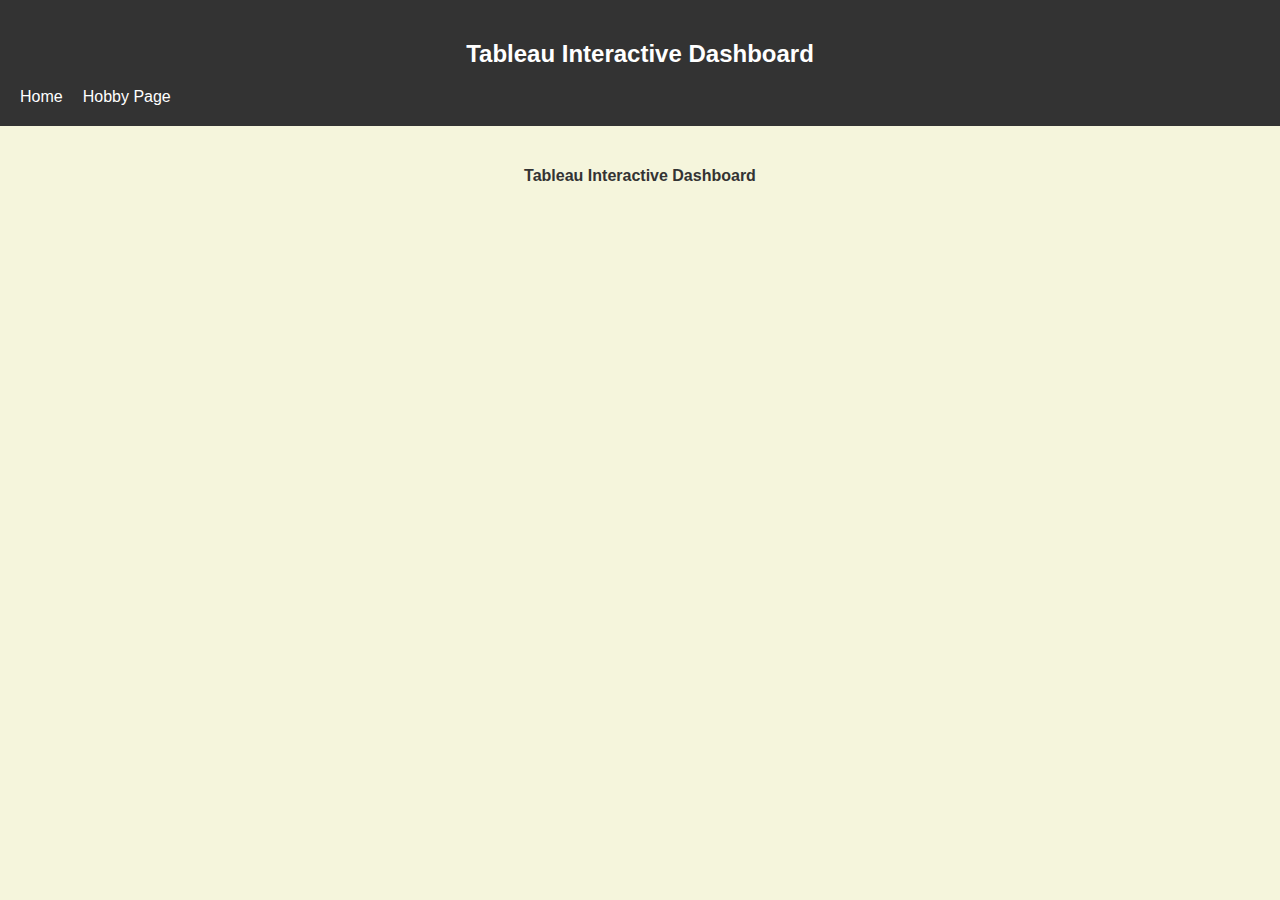
<file: dashboard.html>
<!DOCTYPE html>
<html lang="en">
<head>
    <meta charset="UTF-8">
    <meta name="viewport" content="width=device-width, initial-scale=1.0">
    <title>Tableau Dashboard</title>
    <link rel="stylesheet" href="css/abstract.css">

</head>
<body>
    <div class="header">
        <h2>Tableau Interactive Dashboard</h2>
        <ul class="nav">
            <li class="nav-item"><a class="nav-link" href="index.html">Home</a></li>
            <li class="nav-item"><a class="nav-link" href="scratch.html">Hobby Page</a></li>
        </ul>
        </div>
    <div class="main">
        <h4>Tableau Interactive Dashboard</h4>
            <div class='tableauPlaceholder' id='viz1702361747068' style='position: relative'>
                <noscript><a href='#'><img alt='Dashboard ' src='https:&#47;&#47;public.tableau.com&#47;static&#47;images&#47;Dr&#47;DronePrivacyLawsAroundtheWorld&#47;Dashboard&#47;1_rss.png' style='border: none' /></a></noscript>
                <object class='tableauViz'  style='display:none;'>
                    <param name='host_url' value='https%3A%2F%2Fpublic.tableau.com%2F' />
                    <param name='embed_code_version' value='3' />
                    <param name='site_root' value='' />
                    <param name='name' value='DronePrivacyLawsAroundtheWorld&#47;Dashboard' />
                    <param name='tabs' value='no' />
                    <param name='toolbar' value='no' />
                    <param name='static_image' value='https:&#47;&#47;public.tableau.com&#47;static&#47;images&#47;Dr&#47;DronePrivacyLawsAroundtheWorld&#47;Dashboard&#47;1.png' />
                    <param name='animate_transition' value='yes' />
                    <param name='display_static_image' value='yes' />
                    <param name='display_spinner' value='yes' />
                    <param name='display_overlay' value='yes' />
                    <param name='display_count' value='yes' />
                    <param name='language' value='en-US' />
                </object>
            </div>
            <script type='text/javascript'>
                var divElement = document.getElementById('viz1702361747068');
                var vizElement = divElement.getElementsByTagName('object')[0];
                vizElement.style.minWidth = '800px';  
                vizElement.style.maxWidth = '1200px'; 
                vizElement.style.width = '150%';      
                vizElement.style.minHeight = '600px';  
                vizElement.style.maxHeight = '800px'; 
                vizElement.style.height = '150%';     
                var scriptElement = document.createElement('script');
                scriptElement.src = 'https://public.tableau.com/javascripts/api/viz_v1.js';
                vizElement.parentNode.insertBefore(scriptElement, vizElement);
            </script>
    </div>
</body>
</html>
</file>
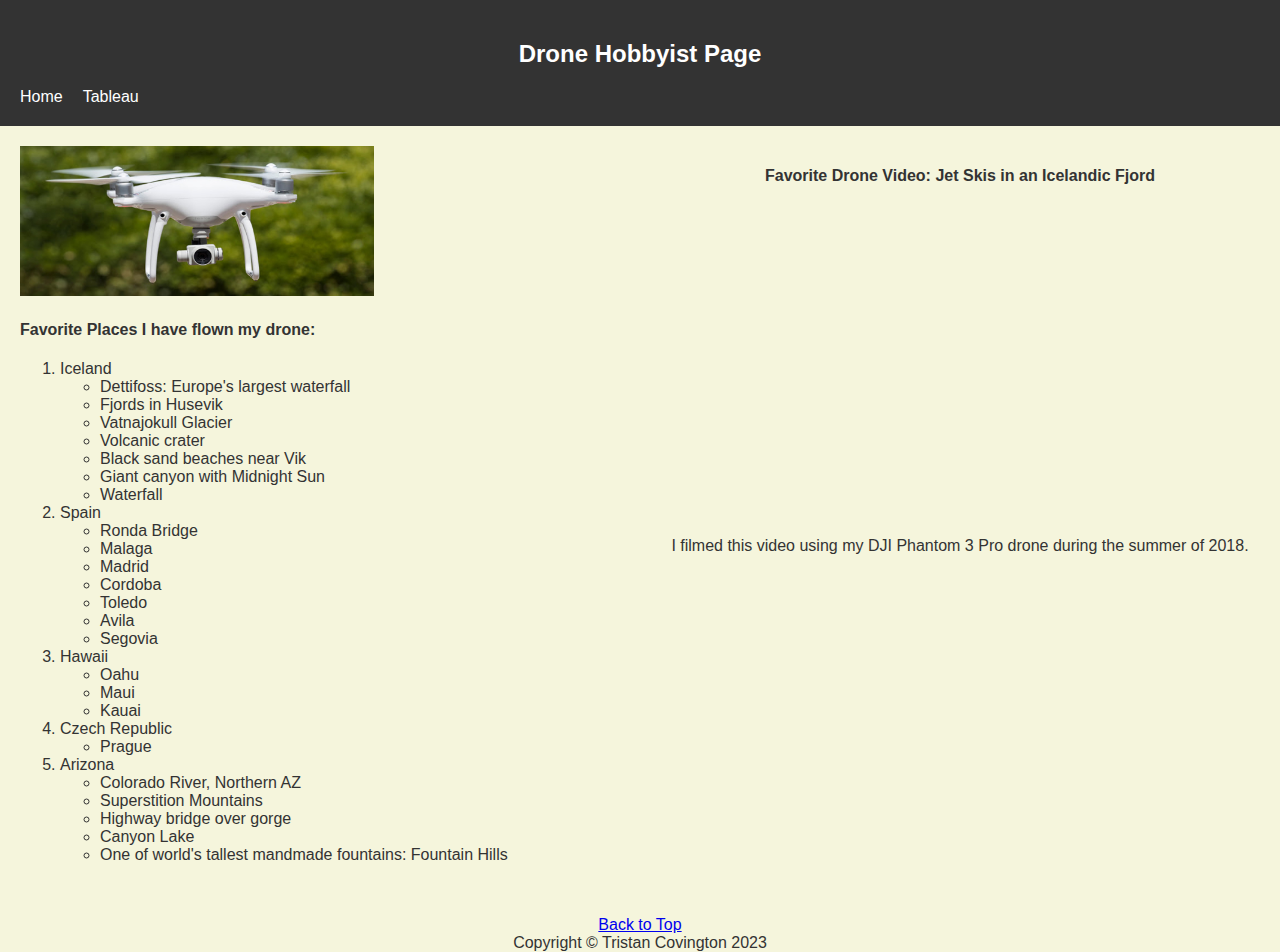
<file: scratch.html>
<!DOCTYPE html>
<html lang="en">
<head>
    <meta charset="UTF-8">
    <meta name="viewport" content="width=device-width, initial-scale=1.0">
    <title>Abstract Hobby Page</title>
    <link rel="stylesheet" href="css/abstract.css">
    
</head>
<body>
    <div class="header">
        <h2>Drone Hobbyist Page</h2>
        <ul class="nav">
            <li class="nav-item"><a class="nav-link" href="index.html">Home</a></li>
            <li class="nav-item"><a class="nav-link" href="dashboard.html">Tableau</a></li>
        </ul>
        </div>
    <div class="container">    
        <div class="left-column">
            <img src="Images/Drone.jpg" height="150" alt="DJI drone hovering"> 
            <h4>Favorite Places I have flown my drone:</h4>
            <ol>
                <li>Iceland</li>
                    <ul>
                        <li>Dettifoss: Europe's largest waterfall</li>
                        <li>Fjords in Husevik</li>
                        <li>Vatnajokull Glacier</li>
                        <li>Volcanic crater</li>
                        <li>Black sand beaches near Vik</li>
                        <li>Giant canyon with Midnight Sun</li>
                        <li>Waterfall</li>
                    </ul>
                <li>Spain</li>
                    <ul>
                        <li>Ronda Bridge</li>
                        <li>Malaga</li>
                        <li>Madrid</li>
                        <li>Cordoba</li>
                        <li>Toledo</li>
                        <li>Avila</li>
                        <li>Segovia</li>
                    </ul>
                <li>Hawaii</li>
                    <ul>
                        <li>Oahu</li>
                        <li>Maui</li>
                        <li>Kauai</li>
                    </ul>
                <li>Czech Republic</li>
                    <ul>
                        <li>Prague</li>
                    </ul>
                <li>Arizona</li>
                    <ul>
                        <li>Colorado River, Northern AZ</li>
                        <li>Superstition Mountains</li>
                        <li>Highway bridge over gorge</li>
                        <li>Canyon Lake</li>
                        <li>One of world's tallest mandmade fountains: Fountain Hills</li>
                    </ul>
            </ol>
        </div>
        <div class="center-column">
            <h4>Favorite Drone Video: Jet Skis in an Icelandic Fjord</h4>
            <iframe width="560" height="315" src="https://www.youtube.com/embed/yqJb7p0d1Do" frameborder="0" allowfullscreen></iframe>
            <p>I filmed this video using my DJI Phantom 3 Pro drone during the summer of 2018.</p>
        </div> 
    </div>
    <p></p>
    <a href="#top">Back to Top</a>
    

    <div class="small text-center text-muted fst-italic">Copyright &copy; Tristan Covington 2023</div>

</body>
</html>
</file>
<file: css/abstract.css>
body {
    margin: 0;
    padding: 0;
    font-family: Arial, sans-serif;
    background-color: beige;
    color: #333; 
    text-align: center; 
}

.header {
    background-color: #333;
    color: #fff;
    text-align: center;
    padding: 20px;
}

.container {
    display: flex;
}

.left-column {
    flex: 1;
    padding: 20px;
    text-align: left;
}

.center-column {
    flex: 1;
    padding: 20px;
    display: flex;
    flex-direction: column;
    align-items: center;
}

.footer {
    background-color: #333;
    color: #fff;
    padding: 20px;
}

.nav {
    list-style: none;
    padding: 0;
    margin: 0;
    display: flex; 
}

.nav-item {
    margin-right: 20px; 
}

.nav-link {
    color: #fff;
    text-decoration: none;
}

.main {
    text-align: center; 
    padding: 20px;
}
</file>
